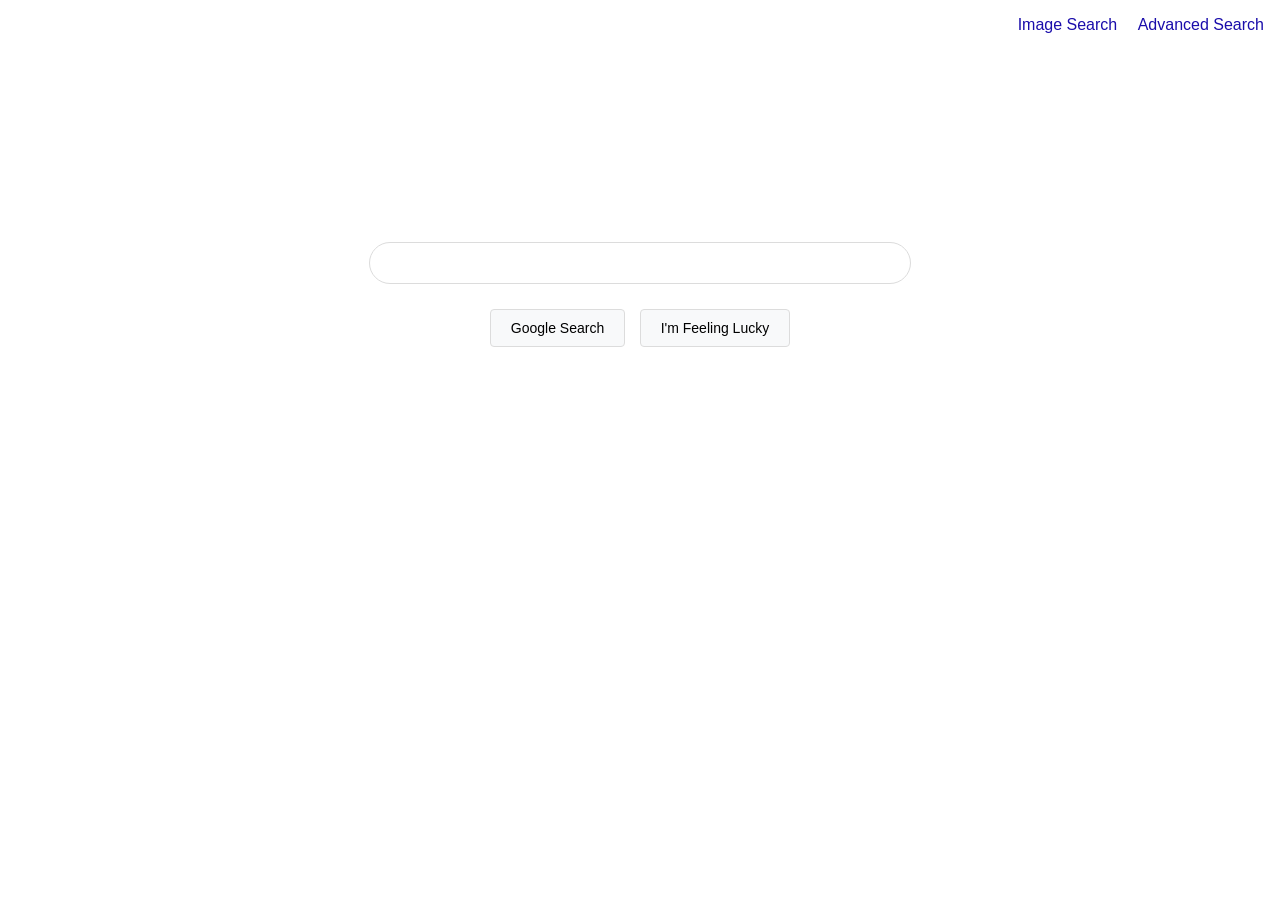
<file: index.html>
<!-- index.html -->
<!DOCTYPE html>
<html lang="en">
  <head>
    <meta charset="UTF-8" />
    <meta name="viewport" content="width=device-width, initial-scale=1.0" />
    <title>Google Search</title>
    <link rel="stylesheet" href="styles.css" />
  </head>
  <body>
    <div class="top-links">
      <a href="images.html">Image Search</a>
      <a href="advanced.html">Advanced Search</a>
    </div>

    <div class="center-container">
      <form action="https://www.google.com/search">
        <input type="text" name="q" class="search-bar" />
        <div class="buttons">
          <input type="submit" value="Google Search" />
          <input type="submit" name="btnI" value="I'm Feeling Lucky" />
        </div>
      </form>
    </div>
  </body>
</html>
</file>
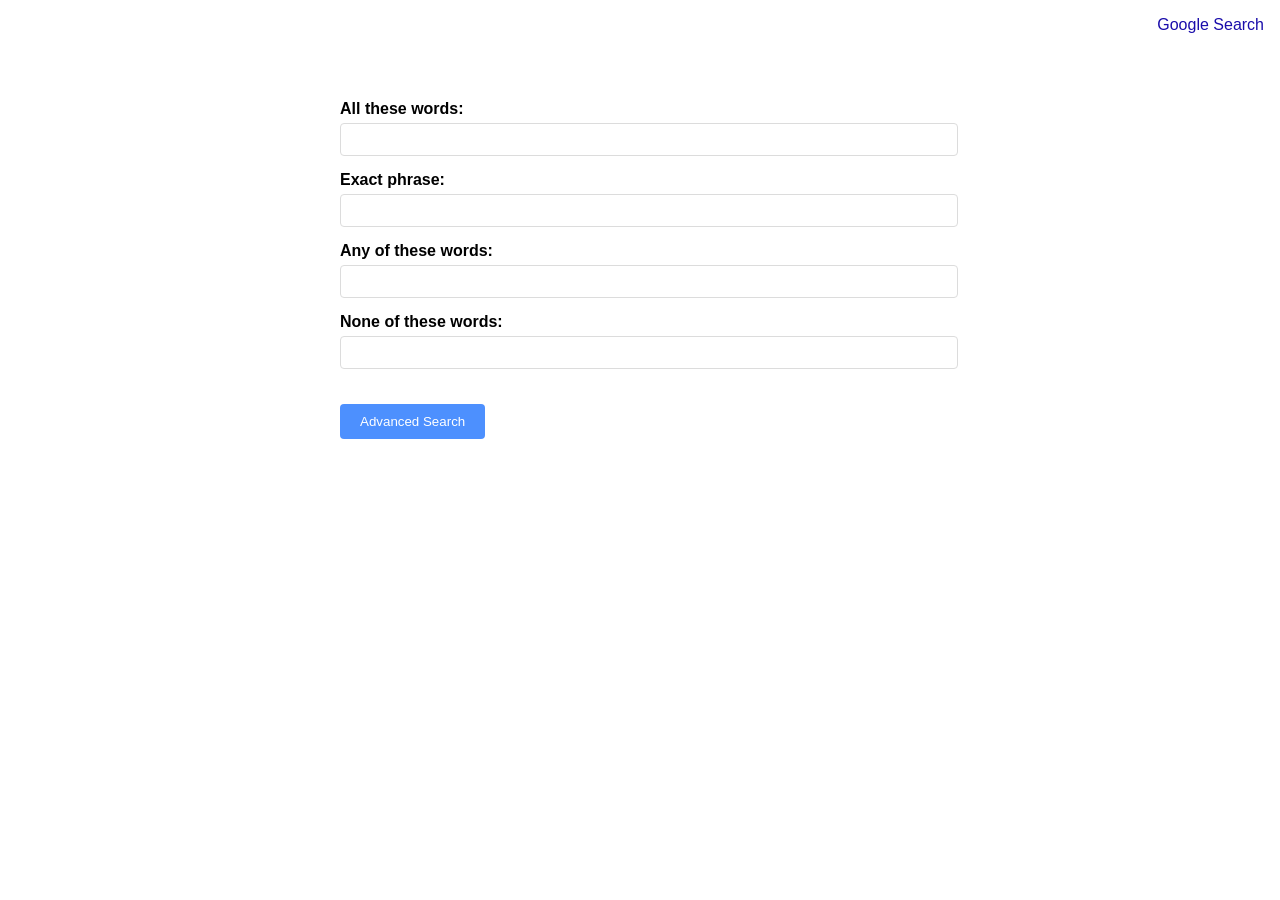
<file: advanced.html>
<!-- advanced.html -->
<!DOCTYPE html>
<html lang="en">
  <head>
    <meta charset="UTF-8" />
    <meta name="viewport" content="width=device-width, initial-scale=1.0" />
    <title>Advanced Search</title>
    <link rel="stylesheet" href="styles.css" />
  </head>
  <body>
    <div class="top-links">
      <a href="index.html">Google Search</a>
    </div>

    <div class="advanced-container">
      <form action="https://www.google.com/search">
        <label>All these words: <input type="text" name="as_q" /></label>
        <label>Exact phrase: <input type="text" name="as_epq" /></label>
        <label>Any of these words: <input type="text" name="as_oq" /></label>
        <label>None of these words: <input type="text" name="as_eq" /></label>
        <input type="submit" value="Advanced Search" class="blue-button" />
      </form>
    </div>
  </body>
</html>
</file>
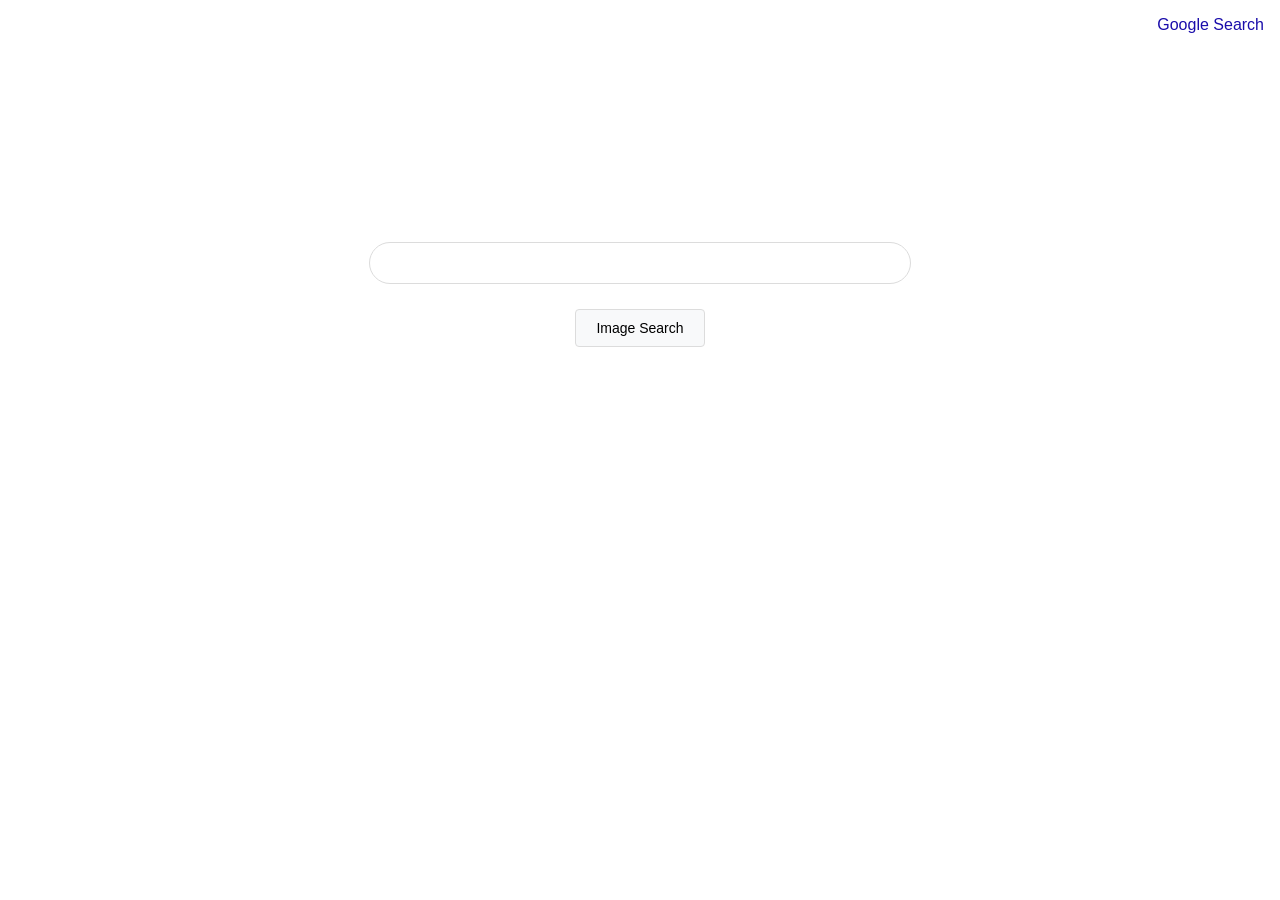
<file: images.html>
<!-- images.html -->
<!DOCTYPE html>
<html lang="en">
  <head>
    <meta charset="UTF-8" />
    <meta name="viewport" content="width=device-width, initial-scale=1.0" />
    <title>Image Search</title>
    <link rel="stylesheet" href="styles.css" />
  </head>
  <body>
    <div class="top-links">
      <a href="index.html">Google Search</a>
    </div>

    <div class="center-container">
      <form action="https://www.google.com/search">
        <input type="hidden" name="tbm" value="isch" />
        <input type="text" name="q" class="search-bar" />
        <div class="buttons">
          <input type="submit" value="Image Search" />
        </div>
      </form>
    </div>
  </body>
</html>
</file>
<file: styles.css>
/* styles.css */
body {
  font-family: Arial, sans-serif;
  text-align: center;
  margin: 0;
  padding: 0;
}

.top-links {
  text-align: right;
  padding: 1em;
}

.top-links a {
  margin-left: 1em;
  text-decoration: none;
  color: #1a0dab;
}

.center-container {
  display: flex;
  flex-direction: column;
  align-items: center;
  margin-top: 15%;
}

.search-bar {
  width: 500px;
  height: 40px;
  border-radius: 24px;
  border: 1px solid #dcdcdc;
  padding: 0 20px;
  font-size: 16px;
}

.buttons {
  margin-top: 20px;
}

.buttons input {
  margin: 5px;
  padding: 10px 20px;
  font-size: 14px;
  border: 1px solid #dcdcdc;
  background-color: #f8f9fa;
  cursor: pointer;
  border-radius: 4px;
}

.advanced-container {
  max-width: 600px;
  margin: 50px auto;
  text-align: left;
}

.advanced-container label {
  display: block;
  margin: 15px 0;
  font-weight: bold;
}

.advanced-container input[type="text"] {
  width: 100%;
  padding: 8px;
  margin-top: 5px;
  border-radius: 4px;
  border: 1px solid #dcdcdc;
}

.blue-button {
  background-color: #4d90fe;
  color: white;
  border: none;
  padding: 10px 20px;
  border-radius: 4px;
  margin-top: 20px;
  cursor: pointer;
}
</file>
